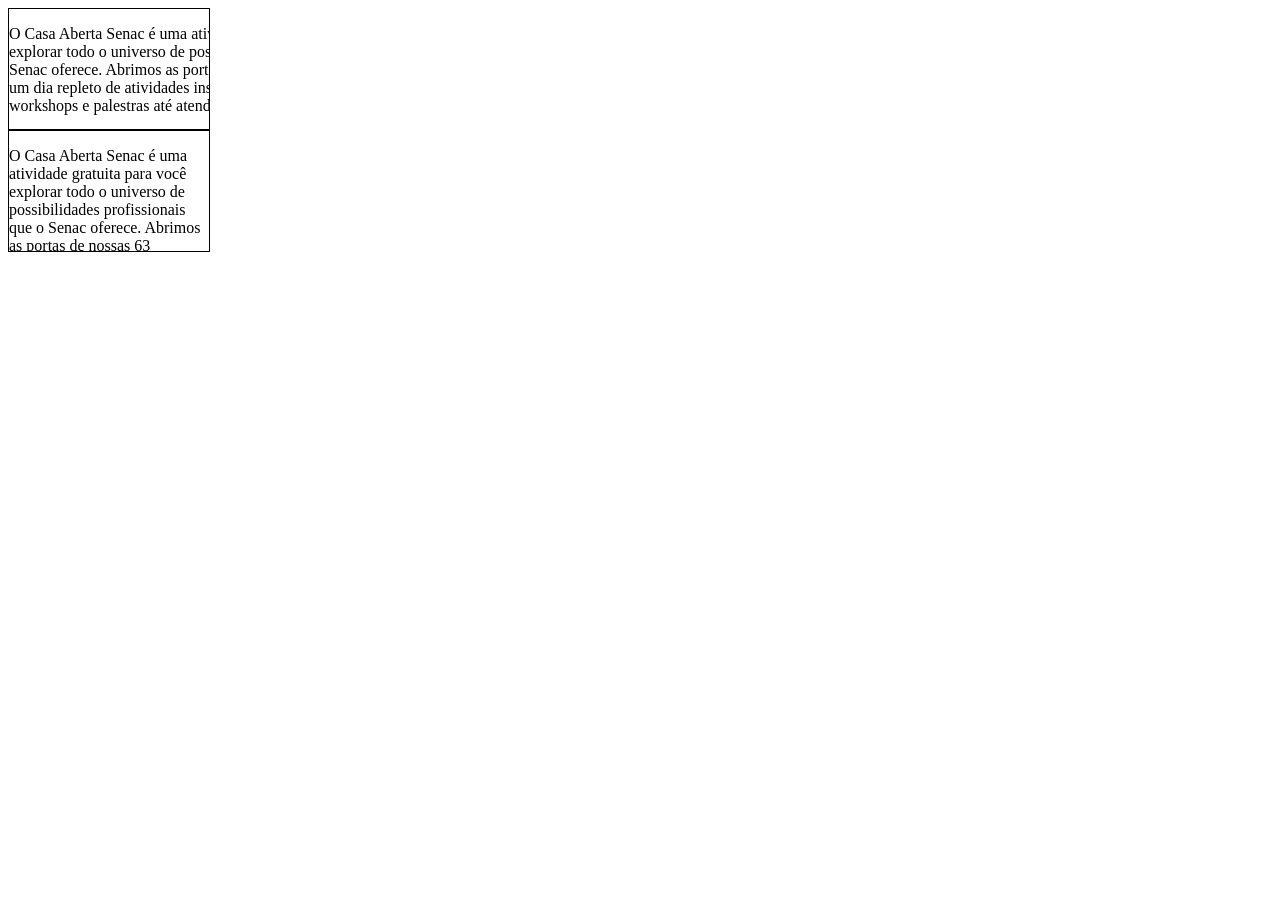
<file: estouro.html>
<!DOCTYPE html>
<html lang="en">
<head>
    <meta charset="UTF-8">
    <meta name="viewport" content="width=device-width, initial-scale=1.0">
    <title> aula 10 - estouro html</title>
</head>
<body>
      
<style>
    .caixa{
        width: 200px;
        height: 120px;
        border: 1px solid #000;
        overflow: auto;
    }

    .caixa2{
        width: 200px;
        height: 120px;
        border: 1px solid #000;
        overflow-y: hidden;
        overflow-x: scroll;

    }

    .caixa p{
        width: 400px;

    }
</style>


<body>
    
    <div class="caixa">
     <p>
      O Casa Aberta Senac é uma atividade gratuita para você explorar todo o universo de
       possibilidades profissionais que o Senac oferece. Abrimos as portas de nossas 63 unidades
       para um dia repleto de atividades inspiradoras, que vão desde workshops e palestras até
       atendimentos e oficinas
    </p>
    </div>
     

    <div class="caixa2 p">
        <p>
            O Casa Aberta Senac é uma atividade gratuita para você explorar todo o universo de
       possibilidades profissionais que o Senac oferece. Abrimos as portas de nossas 63 unidades
       para um dia repleto de atividades inspiradoras, que vão desde workshops e palestras até
       atendimentos e oficinas
        </p>
    </div>
</body>


</body>
</html>
</file>
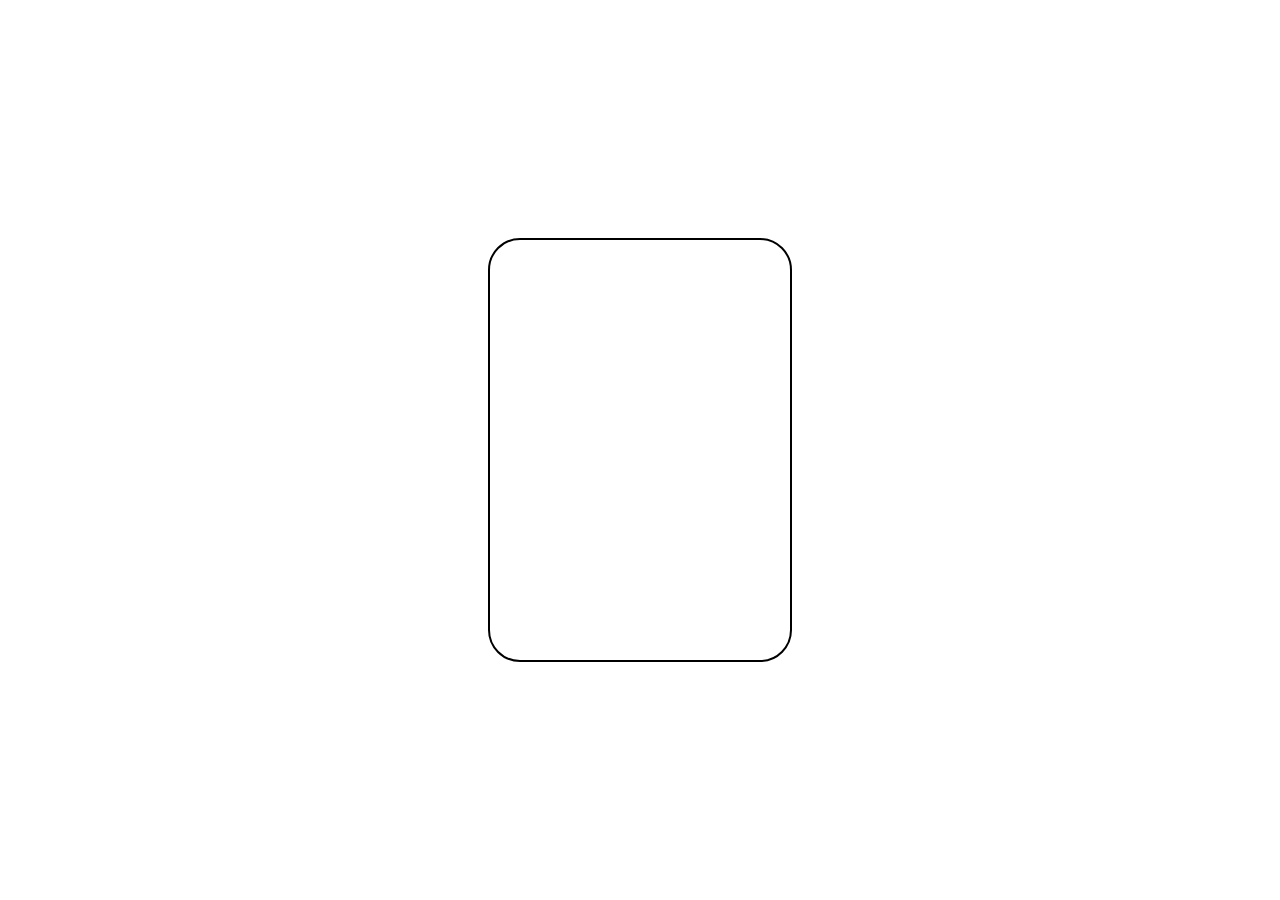
<file: form.html>
<!DOCTYPE html>
<html lang="pt-br">
<head>
    <meta charset="UTF-8">
    <meta name="viewport" content="width=device-width, initial-scale=1.0">
    <title> form </title>
</head>
<body>
      
<style>
    /* body{
        display: flex;
        align-items: center;
        justify-content: center;
        height: 90vh;
    } */

    form{
        width: 300px;
        height: 420px;
        border: 2px solid #000;
        border-radius: 2rem;
        position: absolute;
        top: 50%;
        left: 50%;
        transform: translate(-50%, -50%);
        overflow: scroll;
        border-bottom-left-radius: 2rem;
        border-top-left-radius: 2rem;
    }
</style>

 <body>
    <form action=""></form>
    
 </body>
</body>
</html>
</file>
